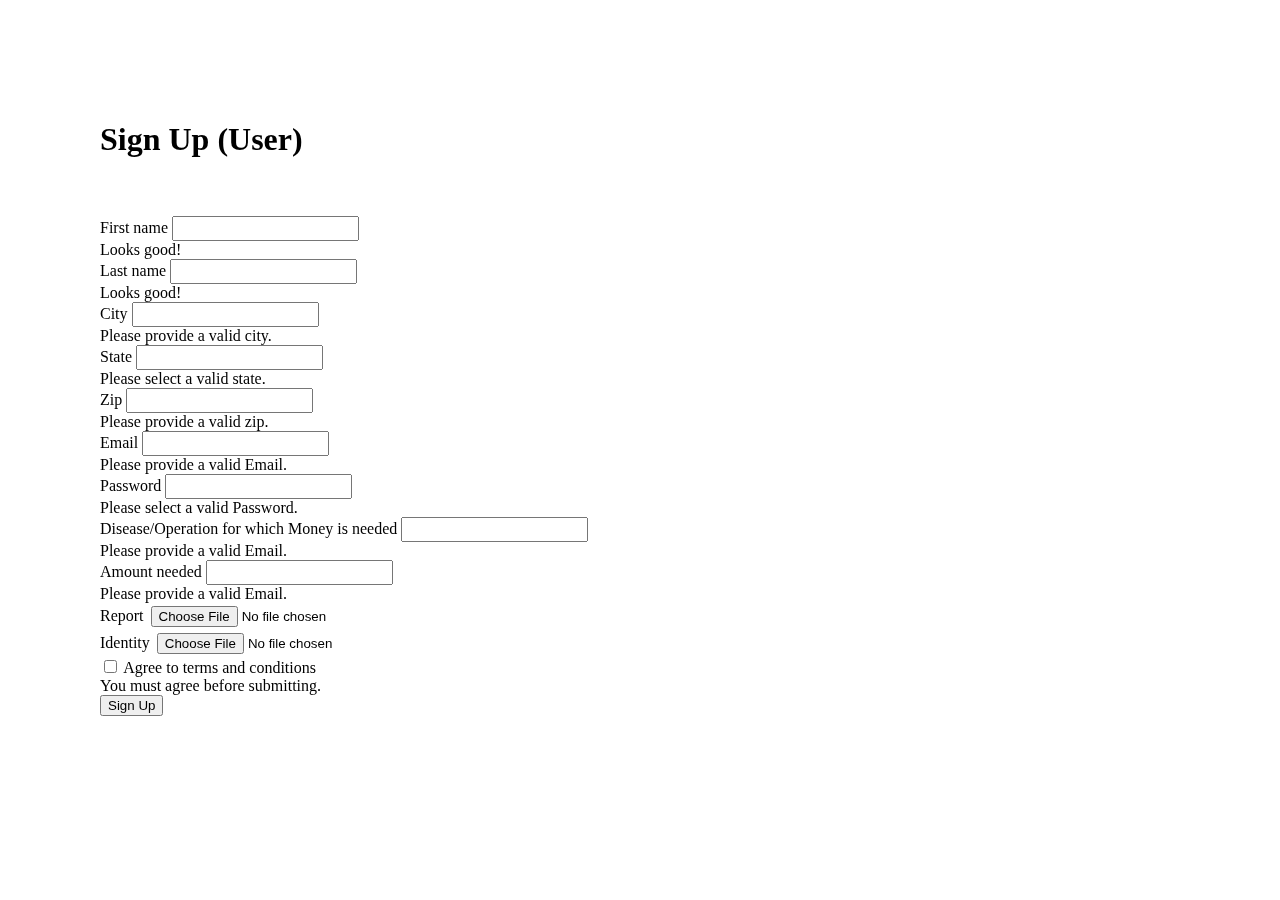
<file: signup.html>
<!DOCTYPE html>
<html lang="en">
<head>
    <meta charset="UTF-8">
    <meta http-equiv="X-UA-Compatible" content="IE=edge">
    <meta name="viewport" content="width=device-width, initial-scale=1.0">
    <link rel="stylesheet" href="https://stackpath.bootstrapcdn.com/bootstrap/4.1.3/css/bootstrap.min.css" integrity="sha384-MCw98/SFnGE8fJT3GXwEOngsV7Zt27NXFoaoApmYm81iuXoPkFOJwJ8ERdknLPMO" crossorigin="anonymous">
    <link rel="stylesheet" href="signup.css">
    <title>signup</title>
</head>
<body>
    

    <h1>Sign Up (User) </h1>
    <br>
    <br>
    <form class="needs-validation" novalidate>
        <div class="form-row">
          <div class="col-md-6 mb-3">
            <label for="validationCustom01">First name</label>
            <input type="text" class="form-control" id="validationCustom01"  required>
            <div class="valid-feedback">
              Looks good!
            </div>
          </div>
          <div class="col-md-6 mb-3">
            <label for="validationCustom02">Last name</label>
            <input type="text" class="form-control" id="validationCustom02"  required>
            <div class="valid-feedback">
              Looks good!
            </div>
          </div>
        </div>
        <div class="form-row">
          <div class="col-md-6 mb-3">
            <label for="validationCustom03">City</label>
            <input type="text" class="form-control" id="validationCustom03" required>
            <div class="invalid-feedback">
              Please provide a valid city.
            </div>
          </div>
          <div class="col-md-3 mb-3">
            <label for="validationCustom04">State</label>
            <input type="text" class="form-control" id="validationCustom04" required>
            <div class="invalid-feedback">
              Please select a valid state.
            </div>
          </div>
          <div class="col-md-3 mb-3">
            <label for="validationCustom05">Zip</label>
            <input type="text" class="form-control" id="validationCustom05" required>
            <div class="invalid-feedback">
              Please provide a valid zip.
            </div>
          </div>
        </div>

        <div class="form-row">
            <div class="col-md-3 mb-3">
              <label for="validationCustom03">Email</label>
              <input type="text" class="form-control" id="validationCustom03" required>
              <div class="invalid-feedback">
                Please provide a valid Email.
              </div>
            </div>
            <div class="col-md-3 mb-3">
              <label for="validationCustom04">Password</label>
              <input type="password" class="form-control" id="validationCustom04" required>
              <div class="invalid-feedback">
                Please select a valid Password.
              </div>
            </div>
           
          </div>

          <div class="form-row">
            <div class="col-md-3 mb-3">
              <label for="validationCustom03">Disease/Operation for which Money is needed</label>
              <input type="text" class="form-control" id="validationCustom03" required>
              <div class="invalid-feedback">
                Please provide a valid Email.
              </div>
            </div>
           
          </div>

          <div class="form-row">
            <div class="col-md-3 mb-3">
                <label for="validationCustom03">Amount needed</label>
                <input type="text" class="form-control" id="validationCustom03" required>
                <div class="invalid-feedback">
                  Please provide a valid Email.
                </div>
              </div>
             
          </div>
          

          <div class="form-row">
            <div class="mb-3">
                <label for="formFile" class="form-label">Report</label>
                <input class="form-control" type="file" id="formFile" required>
              </div>
          </div>

          <div class="form-row">
            <div class="mb-3">
                <label for="formFile" class="form-label">Identity</label>
                <input class="form-control" type="file" id="formFile" required>
              </div>
          </div>


        <div class="form-group">
          <div class="form-check">
            <input class="form-check-input" type="checkbox" value="" id="invalidCheck" required>
            <label class="form-check-label" for="invalidCheck">
              Agree to terms and conditions
            </label>
            <div class="invalid-feedback">
              You must agree before submitting.
            </div>
          </div>
        </div>
        <a href="logging_page.html">
            <button class="btn btn-primary" type="submit">Sign Up</button>
        </a>
        
      </form>
      
      <script>
      // Example starter JavaScript for disabling form submissions if there are invalid fields
      (function() {
        'use strict';
        window.addEventListener('load', function() {
          // Fetch all the forms we want to apply custom Bootstrap validation styles to
          var forms = document.getElementsByClassName('needs-validation');
          // Loop over them and prevent submission
          var validation = Array.prototype.filter.call(forms, function(form) {
            form.addEventListener('submit', function(event) {
              if (form.checkValidity() === false) {
                event.preventDefault();
                event.stopPropagation();
              }
              form.classList.add('was-validated');
            }, false);
          });
        }, false);
      })();
      </script>

</body>
</html>
</file>
<file: signup.css>
body{
    margin: 50px;
    background-image: url("https://cdn.pixabay.com/photo/2017/02/16/19/47/bokeh-2072271_960_720.jpg");
    background-repeat: no-repeat;
    background-size: cover;
    backdrop-filter:blur(100px);
    padding: 50px;

}

.form-control{
    padding: 3px;
}
</file>
